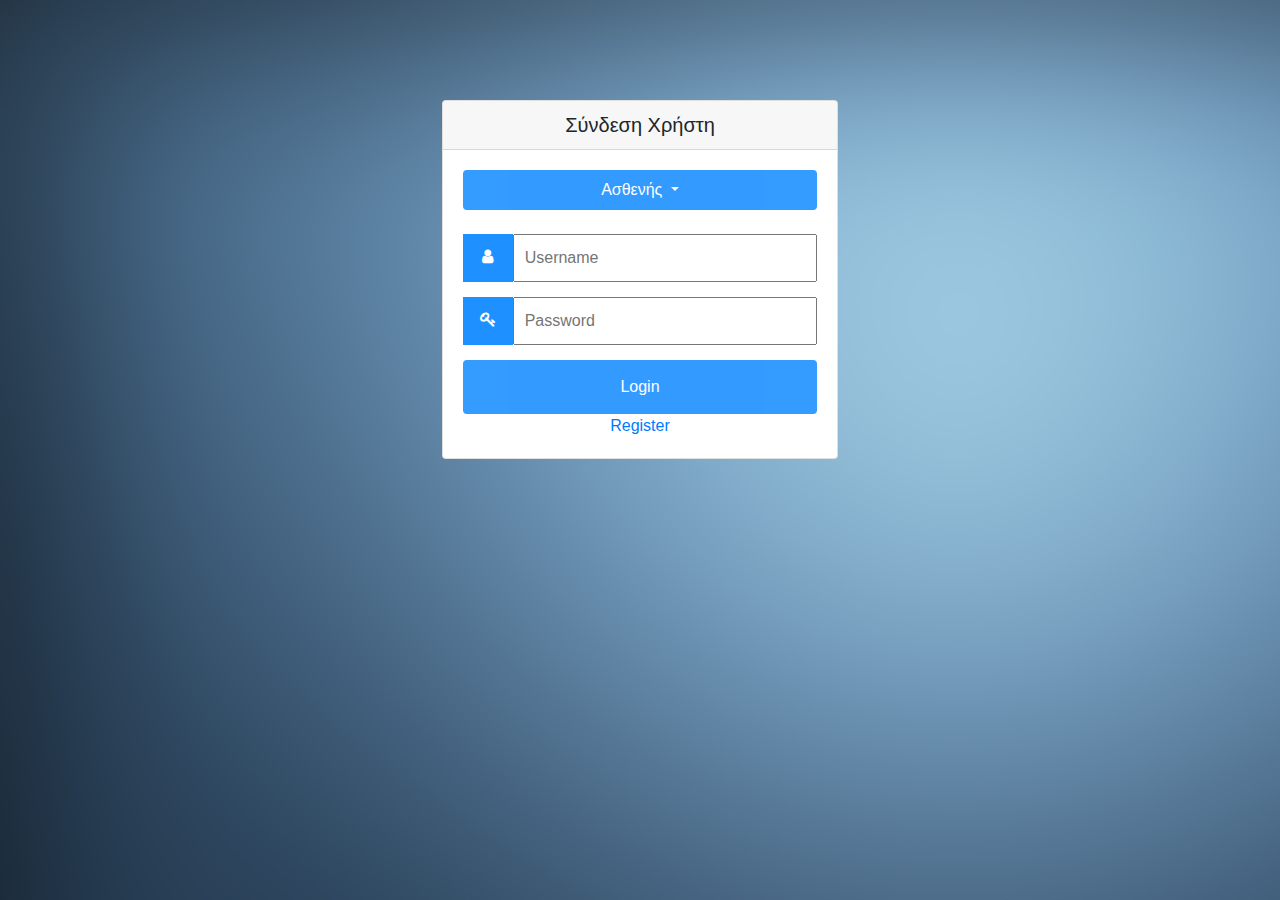
<file: p2team3/src/main/resources/static/index.html>
<!DOCTYPE html>
<html lang="en">

<head>
    <meta charset="UTF-8">
    <title>Σύνδεση Χρήστη</title>
    <!--css bootstrap -->
    <meta name="viewport" content="width=device-width, initial-scale=1">
    <link rel="stylesheet" href="https://stackpath.bootstrapcdn.com/bootstrap/4.1.3/css/bootstrap.min.css">    
    <script src="https://code.jquery.com/jquery-3.3.1.slim.min.js" integrity="sha384-q8i/X+965DzO0rT7abK41JStQIAqVgRVzpbzo5smXKp4YfRvH+8abtTE1Pi6jizo" crossorigin="anonymous"></script>
    <script src="https://cdnjs.cloudflare.com/ajax/libs/popper.js/1.14.3/umd/popper.min.js" integrity="sha384-ZMP7rVo3mIykV+2+9J3UJ46jBk0WLaUAdn689aCwoqbBJiSnjAK/l8WvCWPIPm49" crossorigin="anonymous"></script>
    <script src="https://stackpath.bootstrapcdn.com/bootstrap/4.1.3/js/bootstrap.min.js" integrity="sha384-ChfqqxuZUCnJSK3+MXmPNIyE6ZbWh2IMqE241rYiqJxyMiZ6OW/JmZQ5stwEULTy" crossorigin="anonymous"></script>
    <!-- css local-->
    <link rel="stylesheet" href="https://cdnjs.cloudflare.com/ajax/libs/font-awesome/4.7.0/css/font-awesome.min.css">

    <!--javascript-->
       
    <script src="https://code.jquery.com/jquery-3.3.1.js" ></script>
    <script src="scripts/config/main.js"></script>
    <script src="scripts/security/guest-auth.js"></script>
    <script src="scripts/guest/authentication.js"></script>
    <script src="scripts/guest/loginPage.js"></script>

    

    
    <style>
        body {
           /* background-image: url("./pages/guest/bg.png");    */
           background-image: url("bg.png");
        }
        #loginForm { 
            margin-top: 100px;
            text-align: center;           
            
        }
        #windowHeader{text-align: center}

        body {font-family: Arial, Helvetica, sans-serif;}
        * {box-sizing: border-box;}
        #dropdownSpecialty{
            height: 40px;
            padding-top: 0;
            padding-bottom: 0;

        }

.input-container {
    display: -ms-flexbox; /* IE10 */
    display: flex;
    width: 100%;
    margin-bottom: 15px;
}

.icon {
    padding: 10px;
    background: dodgerblue;
    color: white;
    min-width: 50px;
    text-align: center;
}

.input-field {
    width: 100%;
    padding: 10px;
    outline: none;
}

.input-field:focus {
    border: 2px solid dodgerblue;
}

/* Set a style for the submit button */
.btn {
    background-color: dodgerblue;
    color: white;
    padding: 15px 20px;
    border: none;
    cursor: pointer;
    width: 100%;
    opacity: 0.9;
}
.icon{
    padding-top: 14px;
}

.btn:hover {
    opacity: 1;
}

    </style>


</head>

<body>


    <div class="container-fluid col-4 ">
        <div class="card" id="loginForm">
            <h5 id="windowHeader" class="card-header h5 ">Σύνδεση Χρήστη</h5>
            <div class="card-body" id="cardBody">

                <div class="dropdown">
                    <button class="btn btn-secondary dropdown-toggle" type="button" id="dropdownSpecialty" data-toggle="dropdown"
                        aria-haspopup="true" aria-expanded="false">
                        Ασθενής
                    </button>
                    <div class="dropdown-menu" aria-labelledby="dropdownMenuButton">
                        <a class="dropdown-item" href="#">Ασθενής</a>
                        <a class="dropdown-item" href="#">Γιατρός</a>
                    </div>



                    <div class="input-container mt-4">
                        <i class="fa fa-user icon"></i>
                        <input class="input-field" type="text" placeholder="Username" id="inputUsername" name="username">
                    </div>

                    
                    

                    <div class="input-container">
                        <i class="fa fa-key icon"></i>
                        <input class="input-field" type="password" placeholder="Password" id="InputPassword" name="password">
                    </div>

                    <input type="button" id="loginButton" value="Login" class="btn">
                   
                    <a href="pages/guest/registration.html" >Register</a>
                    

                    <!--This is a hidden message to be show only in case of failed login atempt -->
                    <div hidden class="alert alert-danger mt-4" role="alert">
                        Λάθος όνομα χρήστη ή κωδικός πρόσβασης
                      </div>


                </div>



            </div>
        </div>
    </div>





</body>

</html>
</file>
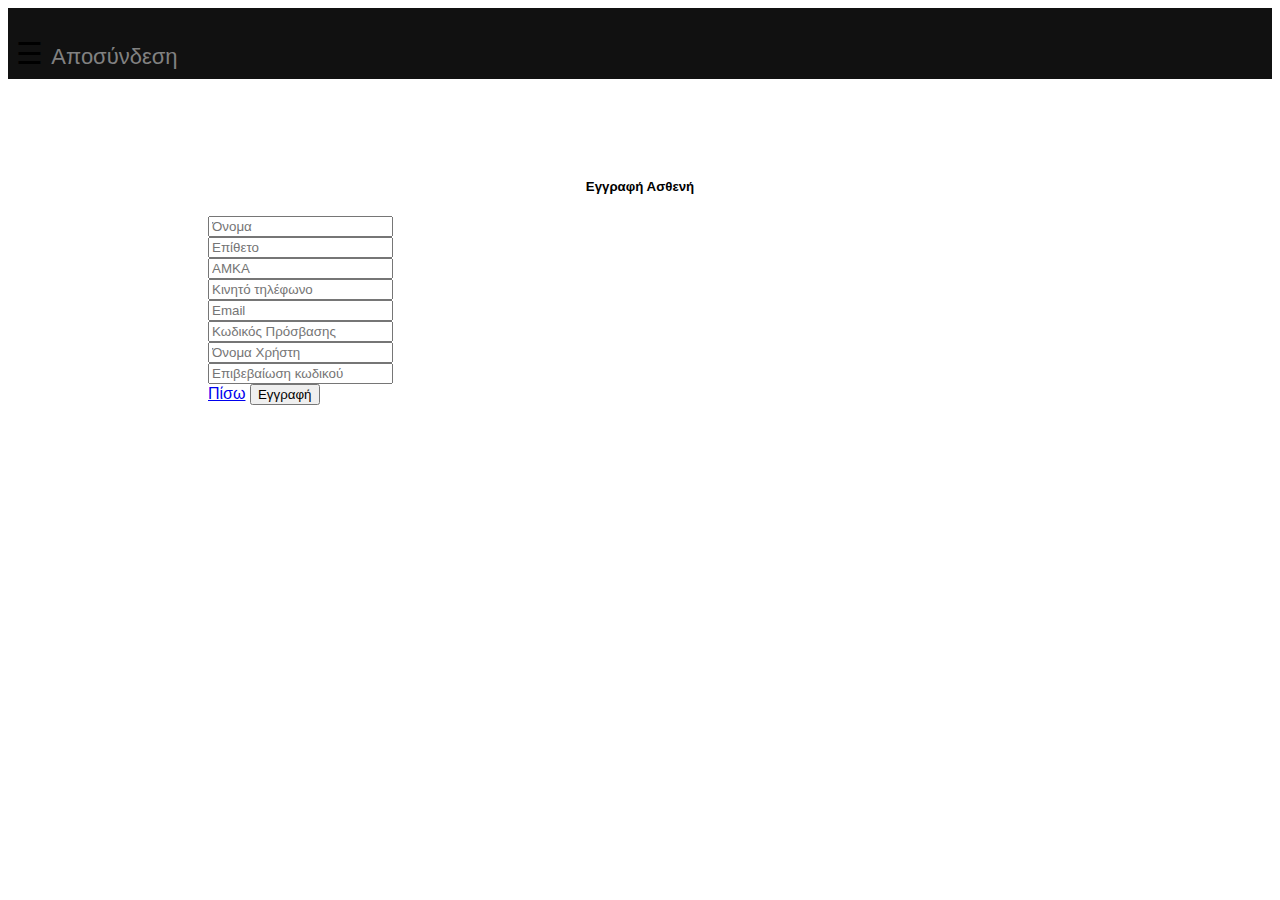
<file: p2team3/src/main/resources/static/registration.html>
<!DOCTYPE html>
<html lang="en">

<head>
    <meta charset="UTF-8">
    <title>Εγγραφή Νέου Ασθενή</title>
    <!--css bootstrap -->
    <link rel="stylesheet" href="https://stackpath.bootstrapcdn.com/bootstrap/4.1.3/css/bootstrap.min.css" integrity="sha384-MCw98/SFnGE8fJT3GXwEOngsV7Zt27NXFoaoApmYm81iuXoPkFOJwJ8ERdknLPMO"
        crossorigin="anonymous">
    <!-- css local-->


    <!--javascript-->
    <script src="https://code.jquery.com/jquery-3.3.1.slim.min.js" integrity="sha384-q8i/X+965DzO0rT7abK41JStQIAqVgRVzpbzo5smXKp4YfRvH+8abtTE1Pi6jizo"
        crossorigin="anonymous"></script>
    <script src="https://cdnjs.cloudflare.com/ajax/libs/popper.js/1.14.3/umd/popper.min.js" integrity="sha384-ZMP7rVo3mIykV+2+9J3UJ46jBk0WLaUAdn689aCwoqbBJiSnjAK/l8WvCWPIPm49"
        crossorigin="anonymous"></script>
    <script src="https://stackpath.bootstrapcdn.com/bootstrap/3.3.7/js/bootstrap.min.js" crossorigin="anonymous"></script>
    <script src="scripts/guest/authentication.js"></script>
    <script src="https://code.jquery.com/jquery-3.3.1.min.js"></script>
    <script src="./scripts/register-validations.js"></script>




    <meta name="viewport" content="width=device-width, initial-scale=1">
    <style>
        #registerForm { 
            margin-top: 100px;
            margin-left: 200px;
            margin-right: 200px;
        }
body {
    font-family: "Lato", sans-serif;
    transition: background-color .5s;
}

.sidenav {
    height: 100%;
    width: 0;
    position: fixed;
    z-index: 1;
    top: 0;
    left: 0;
    background-color: #111;
    overflow-x: hidden;
    transition: 0.5s;
    padding-top: 60px;
}

.sidenav a {
    padding: 8px 8px 8px 32px;
    text-decoration: none;
    font-size: 22px;
    color: #818181;
    display: block;
    transition: 0.3s;
}

.sidenav a:hover {
    color: #f1f1f1;
}

.sidenav .closebtn {
    position: absolute;
    top: 0;
    right: 25px;
    font-size: 22px;
    margin-left: 50px;
}

.error-label {
  display: none;
  margin-top: 4px;
  color: red;
}

.field .valid-data {
  border: 1px solid green !important;
  outline: initial !important;
}

.field .invalid-data {
  border: 1px solid red !important;
  outline: initial !important;
}

.invalid-data.form-control:focus {
  border-color: #FF0000;
  box-shadow: inset 0 1px 1px rgba(0, 0, 0, 0.075), 0 0 8px rgba(255, 0, 0, 0.6);
}

.valid-data.form-control:focus {
  border-color: rgb(0, 255, 0);
  box-shadow: inset 0 1px 1px rgba(0, 0, 0, 0.075), 0 0 8px rgba(0, 255, 0, 0.6);
}


#navBar{

    background-color: #111;
}

#main {
    transition: margin-left .5s;
    padding: 8px;
   
}

@media screen and (max-height: 450px) {
  .sidenav {padding-top: 15px;}
  .sidenav a {font-size: 18px;}
}

#navLinks:link {
    color:#818181;
    background-color: transparent;
    text-decoration: none;
    font-size: 22px;
    
}
#navLinks:hover {
    color: #f1f1f1;
    background-color: transparent;
    text-decoration: none;
}
#windowHeader{text-align: center}



</style>


    <script>
        function openNav() {
            document.getElementById("mySidenav").style.width = "250px";
            document.getElementById("main").style.marginLeft = "250px";
            document.body.style.backgroundColor = "rgba(0,0,0,0.4)";
        }

        function closeNav() {
            document.getElementById("mySidenav").style.width = "0";
            document.getElementById("main").style.marginLeft = "0";
            document.body.style.backgroundColor = "white";
        }
    </script>

</head>

<body >


    <div id="mySidenav" class="sidenav">
        <a href="javascript:void(0)" class="closebtn" onclick="closeNav()">&times;</a>
        <a href="#">Αρχική Σελίδα</a>
        <a href="#">Νέο Ραντεβού</a>
        <a href="#">Αναζήτηση</a>
        <a href="#">Έξοδος</a>
    </div>







    <div id="navBar" class="container-fluid">
        <div id="main">
            
                <h2></h2>
                <p></p>
                <span style="font-size:30px;cursor:pointer" onclick="openNav()">&#9776; </span>

                
                    <a id="navLinks" class="offset-md-9" href="html_images.asp" target="_blank">Αποσύνδεση</a>
                
        </div>

    </div>



    </div>





    <div class="row h-100">
        <div class="container h-100 justify-content-center align-items-center">
            <div class="card" id="registerForm">
                <h5 id="windowHeader" class="card-header h5 ">Εγγραφή Ασθενή</h5>
                <div class="card-body">


                    <form data-enable-validation="true">
                        <div class="container ">
                            <div class="form-row">
                                <div class="field col-md-5 mt-4 mr-4">
                                    <input type="text" class="form-control" id="inputName" name="firstname" placeholder="Όνομα" data-validation="firstname">
                                    <div class="error-label">Μη έγκυρο όνομα</div>
                                </div>
                                <div class="field col-md-5 mt-4">
                                    <input type="text" class="form-control" id="inputLastname" name="lastname" placeholder="Επίθετο"  data-validation="lastname">
                                    <div class="error-label">Μη έγκυρο επίθετο</div>
                                </div>      
                            </div>

                            <div class="form-row">
                                <div class="field col-md-5 mt-4 mr-4">
                                    <input type="text" class="form-control" id="inputAmka" name="amka" placeholder="ΑΜΚΑ" data-validation="amka">
                                    <div class="error-label">Μη έγκυρο ΑΜΚΑ</div>
                                </div>
                                <div class="field col-md-5 mt-4">
                                <input type="text" class="form-control" id="inputMobile" name="mobile" placeholder="Κινητό τηλέφωνο" data-validation="mobile">
                                <div class="error-label">Μη έγκυρο Κινητό</div>
                                </div>
                            </div>

                            <div class="form-row">
                                <div class="field col-md-5 mt-4 mr-4">
                                    <input type="email" class="form-control" id="inputEmail4" name="email" placeholder="Email" data-validation="mail">
                                    <div class="error-label">Μη έγκυρο email</div>
                                </div>
                                <div class="field col-md-5 mt-4">
                                    <input type="password" class="form-control" id="inputPassword" name="password" value="" placeholder="Κωδικός Πρόσβασης" data-validation="password">
                                    <div class="error-label">Μη έγκυρο password</div>
                                </div>
                            </div>

                            <div class="form-row">
                                <div class="field col-md-5 mt-4 mr-4">
                                    <input type="text" class="form-control" id="inputUsername" name="username" placeholder="Όνομα Χρήστη" data-validation="username">
                                    <div class="error-label">Μη έγκυρο username</div>
                                </div>
                                <div class="field col-md-5 mt-4">
                                    <input type="password" class="form-control" id="inputPassword4" name="confirmpassword" placeholder="Επιβεβαίωση κωδικού" data-validation="confirmpassword">
                                    <div class="error-label">Δεν είναι ίδιο με τον κωδικό που εισήγαγες</div>
                                </div>



                            </div>
                            <div class="form-row">

                                <a href="index.html" class="btn btn-primary offset-md-7 mt-4">Πίσω</a>
                                <input type="button" class="btn btn-primary offset-md-1 mt-4" onclick="register(username,password,firstname,lastname,amka,email,mobile);" data-validation="submit" value="Εγγραφή">
                            </div>





                        </div>


                    </form>
                </div>
            </div>


        </div>


    </div>

    </div>
    </div>



</body>

</html>
</file>
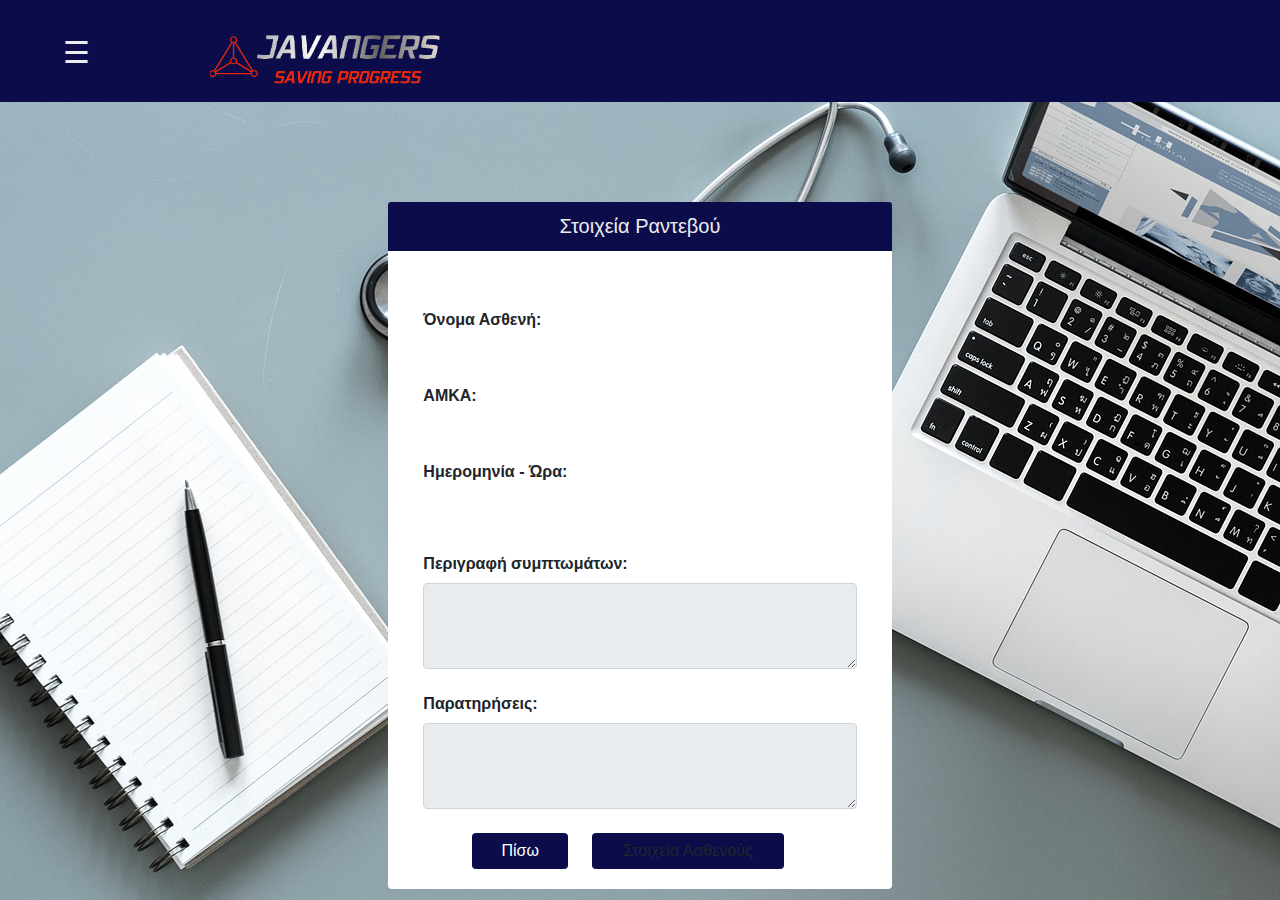
<file: p2team3/src/main/resources/static/pages/doctor/AppointmentDetails.html>
<!DOCTYPE html>
<html lang="en">

<head>
    <meta charset="UTF-8">
    <title>Στοιχεία Ραντεβού</title>
    <!--css bootstrap -->
    <link rel="stylesheet" href="https://stackpath.bootstrapcdn.com/bootstrap/4.1.3/css/bootstrap.min.css">
  <link rel="stylesheet" type="text/css" href="../myStyle.css">

  <script src="https://ajax.googleapis.com/ajax/libs/jquery/3.3.1/jquery.min.js"></script>
  <script src="https://cdnjs.cloudflare.com/ajax/libs/popper.js/1.14.3/umd/popper.min.js" integrity="sha384-ZMP7rVo3mIykV+2+9J3UJ46jBk0WLaUAdn689aCwoqbBJiSnjAK/l8WvCWPIPm49"
    crossorigin="anonymous"></script>
  <script src="https://stackpath.bootstrapcdn.com/bootstrap/4.1.3/js/bootstrap.min.js" integrity="sha384-ChfqqxuZUCnJSK3+MXmPNIyE6ZbWh2IMqE241rYiqJxyMiZ6OW/JmZQ5stwEULTy"
    crossorigin="anonymous"></script>
    <script src="../../scripts/doctor/AppDetails.js"></script>
    <script type="text/javascript" src="../../scripts/config/main.js"></script>
    <script type="text/javascript" src="../../scripts/patient/homepage.js"></script>





    <meta name="viewport" content="width=device-width, initial-scale=1">


   

    <script>

            function openNav() {
              document.getElementById("menuIconId").style.opacity = "0.0";
              document.getElementById("navLinks").style.marginLeft = "708px";
              document.getElementById("mySidenav").style.width = "210px";
              document.getElementById("main").style.marginLeft = "210px";
              document.body.style.backgroundColor = "rgba(0,0,0,0.4)";
        
              setTimeout(function () {
        
                $("#mChoice1").fadeIn(1000);
                setTimeout(function () {
                  $("#mChoice2").fadeIn(1000);
                }, 200);
                
                
        
              }, 500);
        
            }
        
        
            function closeNav() {
              document.getElementById("menuIconId").style.opacity = "1.0";
              document.getElementById("navLinks").style.marginLeft = "900px";
              document.getElementById("mySidenav").style.width = "0";
              document.getElementById("main").style.marginLeft = "0";
              document.body.style.backgroundColor = "white";
              document.getElementById("mChoice1").style.display = "none";
              document.getElementById("mChoice2").style.display = "none";
              document.getElementById("mChoice3").style.display = "none";
              document.getElementById("mChoice4").style.display = "none";
            }
          </script>

</head>

<body>


        <div id="mySidenav" class="sidenav">
                <a href="javascript:void(0)" class="closebtn" onclick="closeNav()">&times;</a>
                <a id="mChoice1" href="index.html">Αρχική Σελίδα</a>
                <a id="mChoice2" href="#" onclick="return logout();">Έξοδος</a>
              </div>
            
            
            
              <div id="navBar" class="container-fluid">
                <div id="main">
            
                  <h2></h2>
                  <p></p>
                  <span id="menuIconId" style="font-size:30px;cursor:pointer" onclick="openNav();">&#9776; </span>
            
                  <a class="offset-md-1" href="doctorAppointments.html">
                    <img id="logoId" src="../logoRect.PNG" alt="Home">
                  </a>
            
                  <a id="navLinks" class="offset-md-7" href="html_images.asp" target="_blank"></a>
            
                </div>
            
              </div>


    <div class="container-fluid col-5">
        <div class="card" id="changeApForm">
            <h5 id="windowHeader" class="card-header h5 ">Στοιχεία Ραντεβού</h5>
            <div class="card-body" id="cardBody">

                <div class="row">
                    <label for="patientName" id="specialtyField" class=" col-form-label"><b>Όνομα Ασθενή:  </b></label>
                    <input type="text" readonly class="form-control-plaintext" id="patientName" value="">
                </div>
                <div class="row ">
                    <label for="patientAmka" id="date-timeField" class=" col-form-label"><b>ΑΜΚΑ:  </b></label>
                    <input type="text" readonly class="form-control-plaintext" id="patientAmka" value="">
                </div>
                <div class="row ">
                    <label for="dateTime" id="date-timeField" class=" col-form-label"><b>Ημερομηνία - Ώρα:  </b></label>
                    <input type="text" readonly class="form-control-plaintext" id="dateTime" value="">
                </div>
                <div class="row mt-3">
                    <label class="col-form-label" id="descriptionTextLabel"><b>Περιγραφή συμπτωμάτων:  </b></label>
                    <textarea readonly class="form-control" id="descriptionTextArea" rows="3"></textarea>
                    
                </div>

                <div class="row mt-3">
                        <label class="col-form-label" id="descriptionTextLabel"><b>Παρατηρήσεις: </b></label>
                        <textarea readonly class="form-control" id="notesTextArea" rows="3"></textarea>
                </div>

                <div class="container-fluid mt-4">
                    <div class="form-row justify-content-center">
                        <a type="button"  href="index.html" id="buttonBack" class="btn btn-primary col-3 mr-4">Πίσω</a>
                        <a type="button"  id="patientDetails" class="btn btn-primary col-6 mr-4">Στοιχεία Ασθενούς</a>
                    </div>
                </div>

                


            </div>
            


        </div>
        

    </div>


   


</body>

</html>
</file>
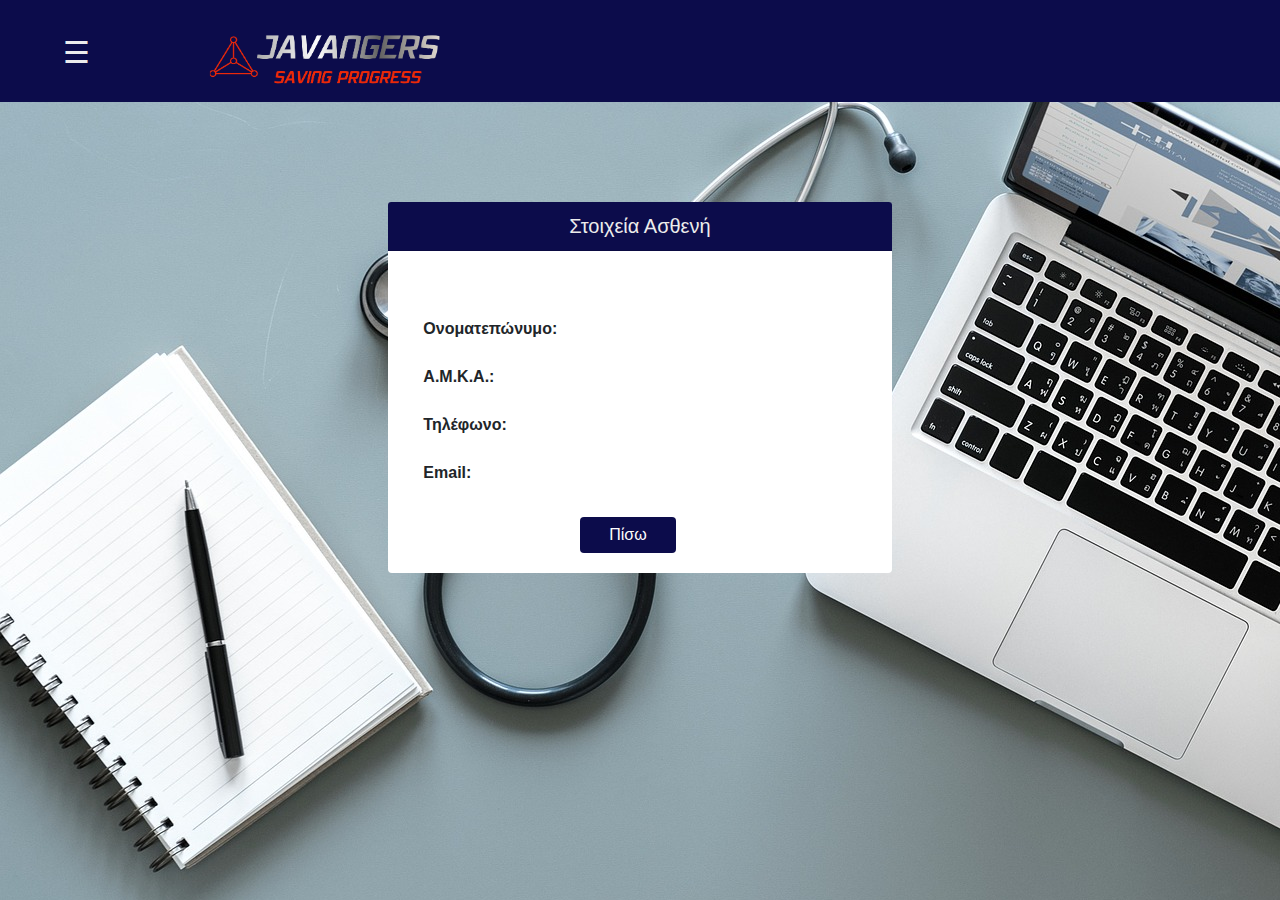
<file: p2team3/src/main/resources/static/pages/doctor/patientDetails.html>
<!DOCTYPE html>
<html lang="en">

<head>
  <meta charset="UTF-8">
  <title>Στοιχία Ασθενή</title>
  <!--css bootstrap -->
  
  <link rel="stylesheet" href="https://stackpath.bootstrapcdn.com/bootstrap/4.1.3/css/bootstrap.min.css">
  <link rel="stylesheet" type="text/css" href="../myStyle.css">

  <script src="https://ajax.googleapis.com/ajax/libs/jquery/3.3.1/jquery.min.js"></script>
  <script src="https://cdnjs.cloudflare.com/ajax/libs/popper.js/1.14.3/umd/popper.min.js" integrity="sha384-ZMP7rVo3mIykV+2+9J3UJ46jBk0WLaUAdn689aCwoqbBJiSnjAK/l8WvCWPIPm49"
    crossorigin="anonymous"></script>
  <script src="https://stackpath.bootstrapcdn.com/bootstrap/4.1.3/js/bootstrap.min.js" integrity="sha384-ChfqqxuZUCnJSK3+MXmPNIyE6ZbWh2IMqE241rYiqJxyMiZ6OW/JmZQ5stwEULTy"
    crossorigin="anonymous"></script>
    <script src="../../scripts/doctor/patientDetails.js"></script>
    <script src="../../scripts/config/main.js"></script>
    <script src="../../scripts/patient/homepage.js"></script>
    
    






  <meta name="viewport" content="width=device-width, initial-scale=1">

<style>
.row{
  border-width: 7px; 
}
</style>
 


  <script>

    function openNav() {
      document.getElementById("menuIconId").style.opacity = "0.0";
      document.getElementById("navLinks").style.marginLeft = "708px";
      document.getElementById("mySidenav").style.width = "210px";
      document.getElementById("main").style.marginLeft = "210px";
      document.body.style.backgroundColor = "rgba(0,0,0,0.4)";

      setTimeout(function () {

        $("#mChoice1").fadeIn(1000);
        setTimeout(function () {
          $("#mChoice2").fadeIn(1000);
        }, 200);
        
        

      }, 500);

    }


    function closeNav() {
      document.getElementById("menuIconId").style.opacity = "1.0";
      document.getElementById("navLinks").style.marginLeft = "900px";
      document.getElementById("mySidenav").style.width = "0";
      document.getElementById("main").style.marginLeft = "0";
      document.body.style.backgroundColor = "white";
      document.getElementById("mChoice1").style.display = "none";
      document.getElementById("mChoice2").style.display = "none";
      document.getElementById("mChoice3").style.display = "none";
      document.getElementById("mChoice4").style.display = "none";
    }
  </script>

</head>

<body>


  <div id="mySidenav" class="sidenav">
    <a href="javascript:void(0)" class="closebtn" onclick="closeNav()">&times;</a>
    <a id="mChoice1" href="index.html">Αρχική Σελίδα</a>
    <a id="mChoice2" href="#" onclick="return logout();">Έξοδος</a>
  </div>



  <div id="navBar" class="container-fluid">
    <div id="main">

      <h2></h2>
      <p></p>
      <span id="menuIconId" style="font-size:30px;cursor:pointer" onclick="openNav();">&#9776; </span>

      <a class="offset-md-1" href="doctorAppointments.html">
        <img id="logoId" src="../logoRect.PNG" alt="Home">
      </a>

      <a id="navLinks" class="offset-md-7"  target="_blank"></a>

    </div>

  </div>


  <div class="container-fluid col-5">
    <div class="card" id="changeApForm">
      <h5 id="windowHeader" class="card-header h5 ">Στοιχεία Ασθενή</h5>
      <div class="card-body" id="cardBody">

        <div class="row mt-3 label">
          <label class="mr-2 label">Ονοματεπώνυμο:</label>
          <label id="nameField"></label>
        </div>

        <div class="row mt-3 label">
          <label class="mr-2">Α.Μ.Κ.Α.:</label>
          <label id="amkaField"></label>
        </div>

        <div class="row mt-3 label">
          <label class="mr-2">Τηλέφωνο:</label>
          <label id="phoneField"></label>
        </div>

        <div class="row mt-3 label">
          <label class="mr-2">Email:</label>
          <label id="emailField"></label>
        </div>

        <div class="container-fluid mt-4">
          <div class="form-row justify-content-center">
            <button type="submit" id="buttonBack" class="btn btn-primary col-3 mr-4">Πίσω</button>
          </div>
        </div>




      </div>



    </div>


  </div>





</body>

</html>
</file>
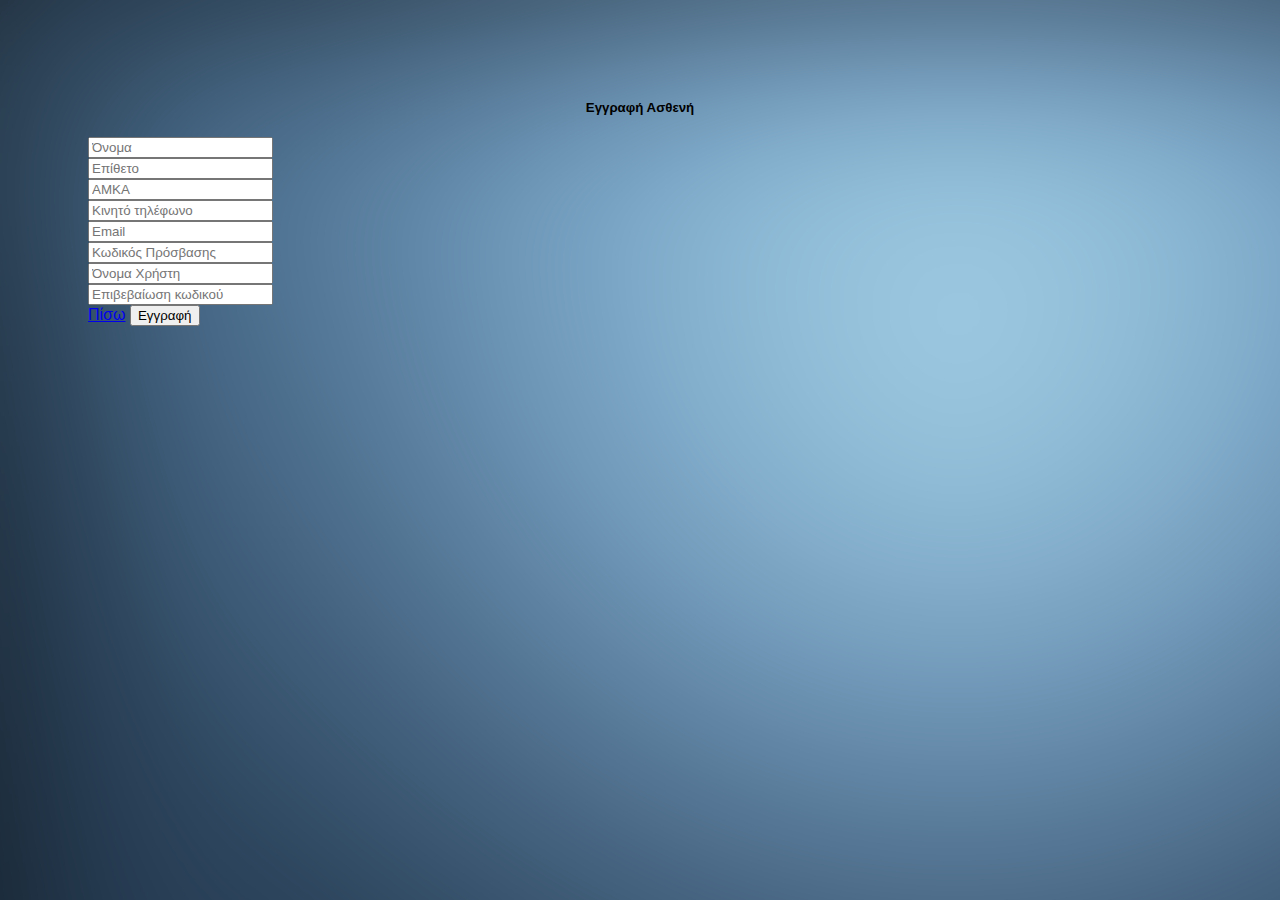
<file: p2team3/src/main/resources/static/pages/guest/registration.html>
<!DOCTYPE html>
<html lang="en">

<head>
    <meta charset="UTF-8">
    <title>Εγγραφή Νέου Ασθενή</title>
    <!--css bootstrap -->
    <link rel="stylesheet" href="https://stackpath.bootstrapcdn.com/bootstrap/4.1.3/css/bootstrap.min.css" integrity="sha384-MCw98/SFnGE8fJT3GXwEOngsV7Zt27NXFoaoApmYm81iuXoPkFOJwJ8ERdknLPMO"
        crossorigin="anonymous">
    <!-- css local-->


    <!--javascript-->
    <script src="https://code.jquery.com/jquery-3.3.1.slim.min.js" integrity="sha384-q8i/X+965DzO0rT7abK41JStQIAqVgRVzpbzo5smXKp4YfRvH+8abtTE1Pi6jizo"
        crossorigin="anonymous"></script>
    <script src="https://cdnjs.cloudflare.com/ajax/libs/popper.js/1.14.3/umd/popper.min.js" integrity="sha384-ZMP7rVo3mIykV+2+9J3UJ46jBk0WLaUAdn689aCwoqbBJiSnjAK/l8WvCWPIPm49"
        crossorigin="anonymous"></script>
    <script src="https://stackpath.bootstrapcdn.com/bootstrap/3.3.7/js/bootstrap.min.js" crossorigin="anonymous"></script>
    <script src="https://code.jquery.com/jquery-3.3.1.min.js"></script>
    <script src="../../scripts/guest/authentication.js"></script>
    <script src="../../scripts/register-validations.js"></script>




    <meta name="viewport" content="width=device-width, initial-scale=1">
    <style>
        #registerForm { 
            margin-top: 100px; 
                      
            
        }
        #cardBody {
            padding-left: 80px;  
        
        }
        body {
            font-family: "Lato", sans-serif;
            transition: background-color .5s;
        }

        #windowHeader{text-align: center}

        body {
            background-image: url("bg.png");
        }

        .error-label {
        display: none;
        margin-top: 4px;
        color: red;
        }

        .field .valid-data {
        border: 1px solid green !important;
        outline: initial !important;
        }

        .field .invalid-data {
        border: 1px solid red !important;
        outline: initial !important;
        }

        .invalid-data.form-control:focus {
        border-color: #FF0000;
        box-shadow: inset 0 1px 1px rgba(0, 0, 0, 0.075), 0 0 8px rgba(255, 0, 0, 0.6);
        }

        .valid-data.form-control:focus {
        border-color: rgb(0, 255, 0);
        box-shadow: inset 0 1px 1px rgba(0, 0, 0, 0.075), 0 0 8px rgba(0, 255, 0, 0.6);
        }
</style>




</head>

<body>


    <div class="container-fluid col-6 ">
        <div class="card" id="registerForm">
            <h5 id="windowHeader" class="card-header h5 ">Εγγραφή Ασθενή</h5>
            <div class="card-body" id="cardBody">



                <form data-enable-validation="true">
                    <div class="form-row">
                        <div class="field col-md-5 mt-4 mr-4">
                            <input type="text" class="form-control" id="inputName" name="firstname" placeholder="Όνομα" data-validation="firstname">
                            <div class="error-label">Μη έγκυρο όνομα</div>
                        </div>
                        <div class="field col-md-5 mt-4">
                            <input type="text" class="form-control" id="inputLastname" name="lastname" placeholder="Επίθετο"  data-validation="lastname">
                            <div class="error-label">Μη έγκυρο επίθετο</div>
                        </div>      
                    </div>

                    <div class="form-row">
                        <div class="field col-md-5 mt-4 mr-4">
                            <input type="text" class="form-control" id="inputAmka" name="amka" placeholder="ΑΜΚΑ" data-validation="amka">
                            <div class="error-label">Μη έγκυρο ΑΜΚΑ</div>
                        </div>
                        <div class="field col-md-5 mt-4">
                        <input type="text" class="form-control" id="inputMobile" name="mobile" placeholder="Κινητό τηλέφωνο" data-validation="mobile">
                        <div class="error-label">Μη έγκυρο Κινητό</div>
                        </div>
                    </div>

                    <div class="form-row">
                        <div class="field col-md-5 mt-4 mr-4">
                            <input type="email" class="form-control" id="inputEmail4" name="email" placeholder="Email" data-validation="mail">
                            <div class="error-label">Μη έγκυρο email</div>
                        </div>
                        <div class="field col-md-5 mt-4">
                            <input type="password" class="form-control" id="inputPassword" name="password" value="" placeholder="Κωδικός Πρόσβασης" data-validation="password">
                            <div class="error-label">Μη έγκυρο password</div>
                        </div>
                    </div>

                    <div class="form-row">
                        <div class="field col-md-5 mt-4 mr-4">
                            <input type="text" class="form-control" id="inputUsername" name="username" placeholder="Όνομα Χρήστη" data-validation="username">
                            <div class="error-label">Μη έγκυρο username</div>
                        </div>
                        <div class="field col-md-5 mt-4">
                            <input type="password" class="form-control" id="inputPassword4" name="confirmpassword" placeholder="Επιβεβαίωση κωδικού" data-validation="confirmpassword">
                            <div class="error-label">Δεν είναι ίδιο με τον κωδικό που εισήγαγες</div>
                        </div>



                    </div>
                    <div class="form-row">

                        <a href="../../index.html" class="btn btn-primary offset-md-7 mt-4">Πίσω</a>
                        <input type="button" class="btn btn-primary offset-md-1 mt-4" onclick="register(username,password,firstname,lastname,amka,email,mobile);" data-validation="submit" value="Εγγραφή">
                    </div>


                    <!--This is a hidden message to be show only in case of failed registration atempt -->
                    <div hidden class="alert alert-danger mt-4" id="exepUsrnExist" role="alert">
                        Username already exists
                    </div>
                    <div hidden class="alert alert-danger mt-4" id="exepAmkaUsrnExist" role="alert">
                        AMKA already exists
                    </div>
                    <div hidden class="alert alert-danger mt-4" id="exepInvalidPass" role="alert">
                        Invalid password
                    </div>

                </form>


            </div>
        </div>


    </div>


    </div>





</body>

</html>
</file>
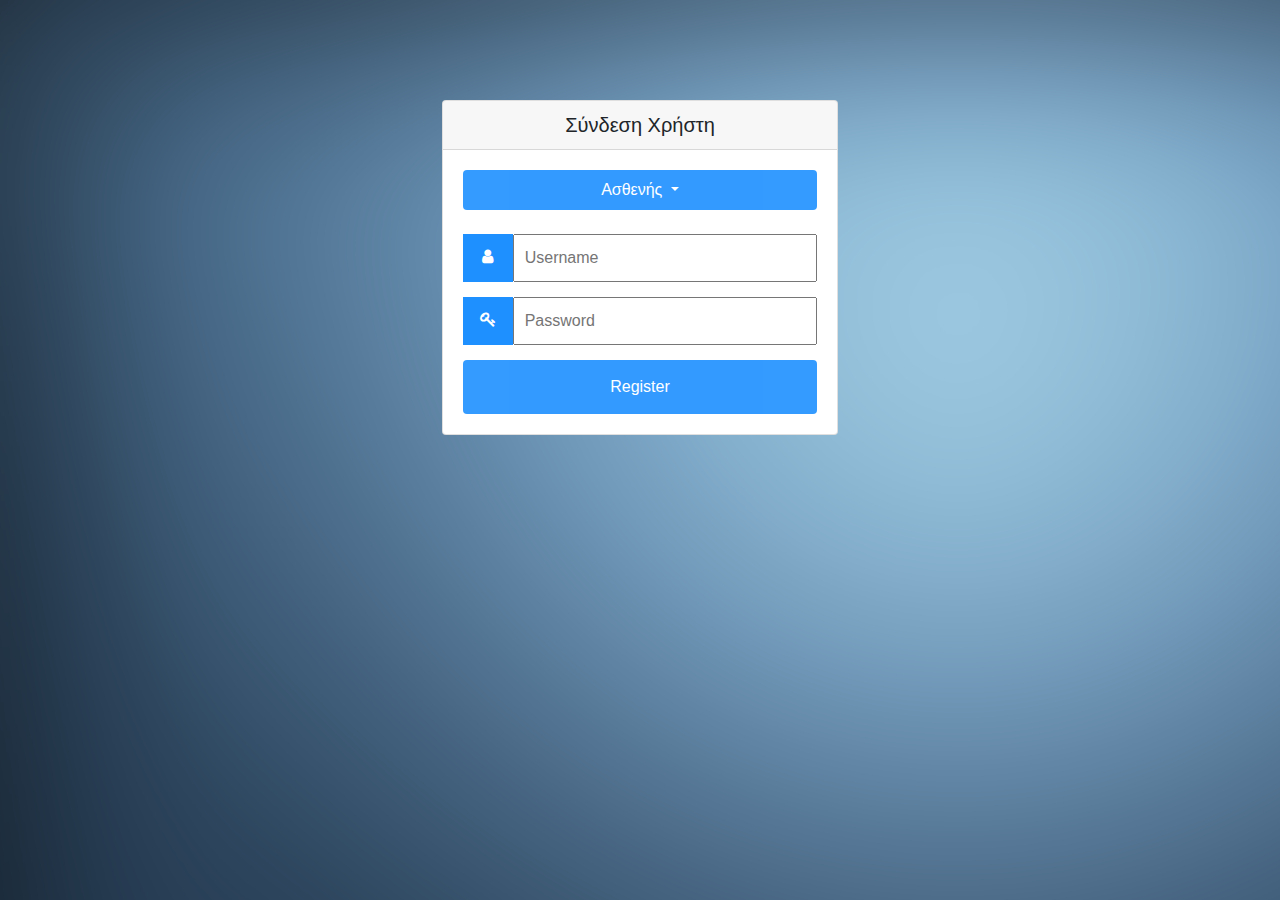
<file: p2team3/src/main/resources/static/pages/patient/login.html>
<!DOCTYPE html>
<html lang="en">

<head>
    <meta charset="UTF-8">
    <title>Σύνδεση Χρήστη</title>
    <!--css bootstrap -->
    <link rel="stylesheet" href="https://stackpath.bootstrapcdn.com/bootstrap/4.1.3/css/bootstrap.min.css">
    <!-- css local-->
    <link rel="stylesheet" href="https://cdnjs.cloudflare.com/ajax/libs/font-awesome/4.7.0/css/font-awesome.min.css">

    <!--javascript-->
    <script src="https://code.jquery.com/jquery-3.3.1.slim.min.js"></script>
    <script src="https://stackpath.bootstrapcdn.com/bootstrap/3.3.7/js/bootstrap.min.js"></script>

    <script src="https://cdnjs.cloudflare.com/ajax/libs/popper.js/1.14.3/umd/popper.min.js"></script>

    

    <meta name="viewport" content="width=device-width, initial-scale=1">
    <style>
        body {
            background-image: url("bg.png");
        }
        #loginForm { 
            margin-top: 100px;
            text-align: center;           
            
        }
        #windowHeader{text-align: center}

        body {font-family: Arial, Helvetica, sans-serif;}
        * {box-sizing: border-box;}
        #dropdownSpecialty{
            height: 40px;
            padding-top: 0;
            padding-bottom: 0;

        }

.input-container {
    display: -ms-flexbox; /* IE10 */
    display: flex;
    width: 100%;
    margin-bottom: 15px;
}

.icon {
    padding: 10px;
    background: dodgerblue;
    color: white;
    min-width: 50px;
    text-align: center;
}

.input-field {
    width: 100%;
    padding: 10px;
    outline: none;
}

.input-field:focus {
    border: 2px solid dodgerblue;
}

/* Set a style for the submit button */
.btn {
    background-color: dodgerblue;
    color: white;
    padding: 15px 20px;
    border: none;
    cursor: pointer;
    width: 100%;
    opacity: 0.9;
}
.icon{
    padding-top: 14px;
}

.btn:hover {
    opacity: 1;
}

    </style>


</head>

<body>


    <div class="container-fluid col-4 ">
        <div class="card" id="loginForm">
            <h5 id="windowHeader" class="card-header h5 ">Σύνδεση Χρήστη</h5>
            <div class="card-body" id="cardBody">

                <div class="dropdown">
                    <button class="btn btn-secondary dropdown-toggle" type="button" id="dropdownSpecialty" data-toggle="dropdown"
                        aria-haspopup="true" aria-expanded="false">
                        Ασθενής
                    </button>
                    <div class="dropdown-menu" aria-labelledby="dropdownMenuButton">
                        <a class="dropdown-item" href="#">Action</a>
                        <a class="dropdown-item" href="#">Another action</a>
                        <a class="dropdown-item" href="#">Something else here</a>
                    </div>



                    <div class="input-container mt-4">
                        <i class="fa fa-user icon"></i>
                        <input class="input-field" type="text" placeholder="Username" id="inputUsername" name="usrnm">
                    </div>

                    
                    

                    <div class="input-container">
                        <i class="fa fa-key icon"></i>
                        <input class="input-field" type="password" placeholder="Password" id="InputPassword" name="psw">
                    </div>

                    <button type="submit" id="buttonRegister" class="btn">Register</button>

                    <!--This is a hidden message to be show only in case of failed login atempt -->
                    <div hidden class="alert alert-danger mt-4" role="alert">
                        Wrong Username or Password
                      </div>


                </div>



            </div>
        </div>
    </div>





</body>

</html>
</file>
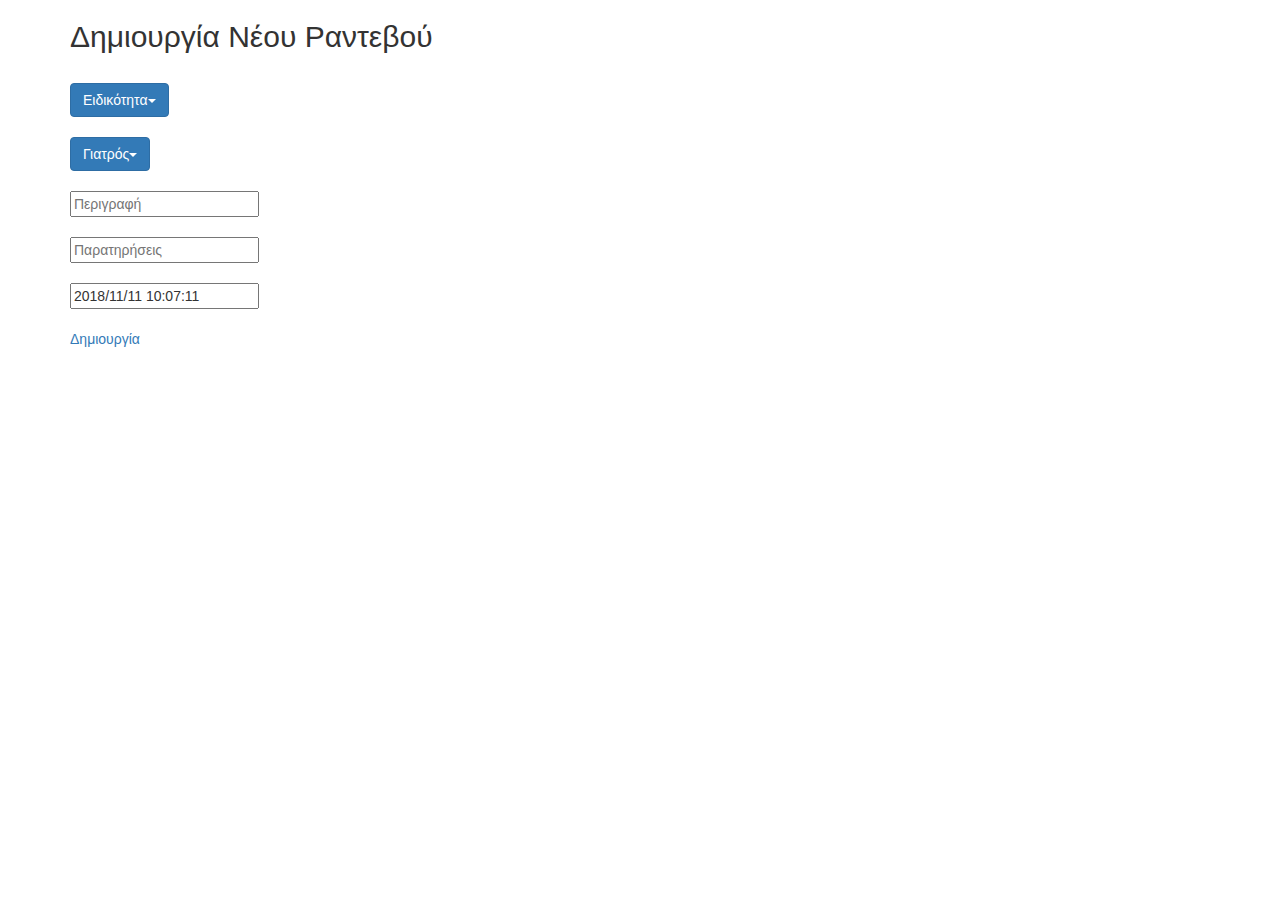
<file: p2team3/src/main/resources/static/pages/patient/newDPAppointment.html>
<!DOCTYPE html>
<html>

<head>
  <meta name="viewport" content="width=device-width, initial-scale=1">
  <link rel="stylesheet" href="https://maxcdn.bootstrapcdn.com/bootstrap/3.3.7/css/bootstrap.min.css">
  <script src="https://ajax.googleapis.com/ajax/libs/jquery/3.3.1/jquery.min.js"></script>
  <script src="https://maxcdn.bootstrapcdn.com/bootstrap/3.3.7/js/bootstrap.min.js"></script>
  <script src="./drpdwn.js"></script>
  <script type="text/javascript" src="../../scripts/config/main.js"></script>
</head>

<body>

  <div class="container">
    <h2>Δημιουργία Νέου Ραντεβού</h2>

  </div>
  <br>

  <div class="container">
    <div class="dropdown">
      <a aria-expanded="false" aria-haspopup="true" role="button" data-toggle="dropdown" class="dropdown-toggle btn btn-primary"
        href="#">
        <span id="selected1">Ειδικότητα</span><span class="caret"></span></a>
      <ul class="dropdown-menu" id="dp1">
      </ul>
    </div>
  </div>

  <br>

  <div class="container">
    <div class="dropdown">
      <a aria-expanded="false" aria-haspopup="true" role="button" data-toggle="dropdown" class="dropdown-toggle btn btn-primary"
        href="#">
        <span id="selected2">Γιατρός</span><span class="caret"></span></a>
      <ul class="dropdown-menu" id="dp2">
      </ul>
    </div>
  </div>

  <br>

  <div class="container">
    <input type="text" name="Descr" placeholder="Περιγραφή">
  </div>

  <br>

  <div class="container">
    <input type="text" name="Notes" placeholder="Παρατηρήσεις">
  </div>

  <br>

  <div class="container">
    <input type="text" name="dateTime" value="2018/11/11 10:07:11">
  </div>

  <br>


  <div class="container">
    <div>
      <a id="newAppbutton" href="#">Δημιουργία</a>
    </div>
  </div>


</body>

</html>
</file>
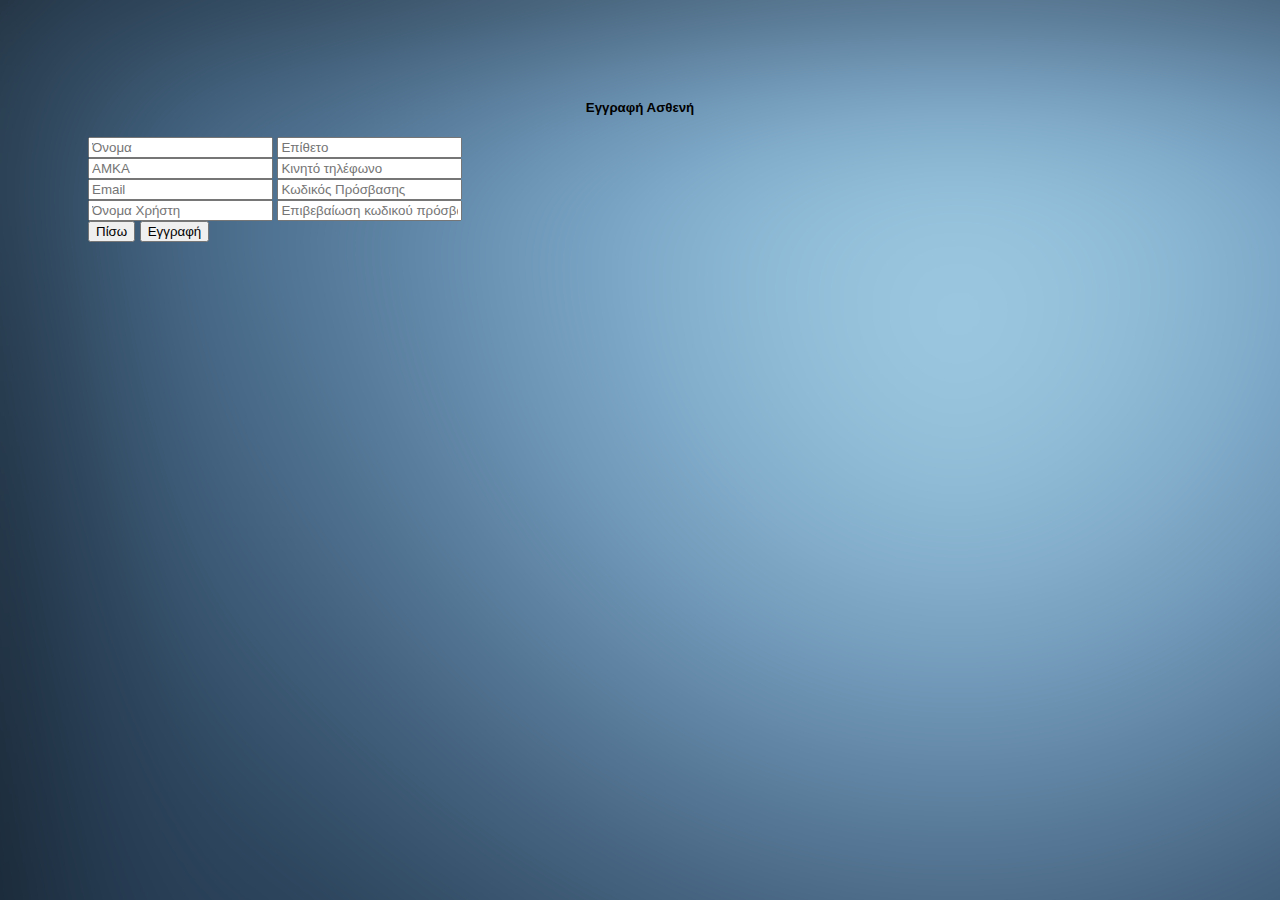
<file: p2team3/src/main/resources/static/pages/patient/registration.html>
<!DOCTYPE html>
<html lang="en">

<head>
    <meta charset="UTF-8">
    <title>Εγγραφή Νέου Ασθενή</title>
    <!--css bootstrap -->
    <link rel="stylesheet" href="https://stackpath.bootstrapcdn.com/bootstrap/4.1.3/css/bootstrap.min.css" integrity="sha384-MCw98/SFnGE8fJT3GXwEOngsV7Zt27NXFoaoApmYm81iuXoPkFOJwJ8ERdknLPMO"
        crossorigin="anonymous">
    <!-- css local-->


    <!--javascript-->
    <script src="https://code.jquery.com/jquery-3.3.1.slim.min.js" integrity="sha384-q8i/X+965DzO0rT7abK41JStQIAqVgRVzpbzo5smXKp4YfRvH+8abtTE1Pi6jizo"
        crossorigin="anonymous"></script>
    <script src="https://cdnjs.cloudflare.com/ajax/libs/popper.js/1.14.3/umd/popper.min.js" integrity="sha384-ZMP7rVo3mIykV+2+9J3UJ46jBk0WLaUAdn689aCwoqbBJiSnjAK/l8WvCWPIPm49"
        crossorigin="anonymous"></script>
    <script src="https://stackpath.bootstrapcdn.com/bootstrap/3.3.7/js/bootstrap.min.js" crossorigin="anonymous"></script>




    <meta name="viewport" content="width=device-width, initial-scale=1">
    <style>
        #registerForm { 
            margin-top: 100px; 
                      
            
        }
        #cardBody {
            padding-left: 80px;  
        
        }
body {
    font-family: "Lato", sans-serif;
    transition: background-color .5s;
}

#windowHeader{text-align: center}

body {
    background-image: url("bg.png");
}

</style>




</head>

<body>


    <div class="container-fluid col-6 ">
        <div class="card" id="registerForm">
            <h5 id="windowHeader" class="card-header h5 ">Εγγραφή Ασθενή</h5>
            <div class="card-body" id="cardBody">




                <div class="row ">

                    <input type="text" class="form-control col-md-5 mt-4 mr-4 " id="inputName" placeholder="Όνομα">

                    <input type="text" class="form-control col-md-5 mt-4" id="inputLastname" placeholder="Επίθετο">

                </div>

                <div class="row">

                    <input type="text" class="form-control col-md-5 mt-4 mr-4" id="inputAmka" placeholder="ΑΜΚΑ">

                    <input type="text" class="form-control col-md-5 mt-4" id="inputMobile" placeholder="Κινητό τηλέφωνο">
                </div>

                <div class="row">

                    <input type="email" class="form-control col-md-5 mt-4 mr-4" id="inputEmail" placeholder="Email">
                    <input type="password" class="form-control col-md-5 mt-4" id="inputPassword" placeholder="Κωδικός Πρόσβασης">

                </div>

                <div class="row">
                    <input type="text" class="form-control col-md-5 mt-4 mr-4" id="inputUsername" placeholder="Όνομα Χρήστη">
                    <input type="password" class="form-control  col-md-5 mt-4" id="inputPasswordAgain" placeholder="Επιβεβαίωση κωδικού πρόσβασης">
                </div>

                <div class="row">
                    <button type="submit" class="btn btn-primary offset-md-6 mt-4" id="buttonBack">Πίσω</button>
                    <button type="submit" class="btn btn-primary offset-md-1 mt-4" id="buttonSubmit">Εγγραφή</button>
                </div>


                <!--This is a hidden message to be show only in case of failed registration atempt -->
                <div hidden class="alert alert-danger mt-4" id="exepUsrnExist" role="alert">
                    Username already exists
                </div>
                <div hidden class="alert alert-danger mt-4" id="exepAmkaUsrnExist" role="alert">
                    AMKA already exists
                </div>
                <div hidden class="alert alert-danger mt-4" id="exepInvalidPass" role="alert">
                    Invalid password
                </div>




            </div>
        </div>


    </div>


    </div>





</body>

</html>
</file>
<file: p2team3/src/main/resources/static/pages/myStyle.css>
/* Patient Details */
 .card { 
            margin-top: 100px;
            border-style: hidden;
            
        }
		 #loginForm { 
            margin-top: 100px;
            text-align: center;           
            
        }
        #menuIconId{
          margin-left: 40px;
          color:#ececec;
          transition: 0.5s;
          
        }
        #logoId{
          width:250px;
          height:70px;
          border:0px;

        }
        #mChoice1, #mChoice2, #mChoice3{
          display:none;
        }
        .h5{

          color:#ececec;
        }
        .btn{
          background-color:#0C0C4B;
          border-style: hidden;
        }
		
        /* doctorAppointments */
		#conDataTable{
                background-color:#818181;
            }
			#table_id{
			margin-top:30px;
            background-color:white;
        }
		.label{
			
			font-weight: bold;
		}
        
        
body {
    font-family: "Lato", sans-serif;
    transition: background-color .5s;
}

.sidenav {
    height: 100%;
    width: 0;
    position: fixed;
    z-index: 1;
    top: 0;
    left: 0;
    background-color: rgba(12, 12, 75, 0.705);
    overflow-x: hidden;
    transition: 0.5s;
    padding-top: 110px;
    
}

.sidenav a {
    padding: 8px 8px 8px 32px;
    text-decoration: none;
    font-size: 22px;
    color: #ececec;
    display: block;
    
    
}

.sidenav a:hover {
    color: #a0a0a0;
}

.sidenav .closebtn {
    position: absolute;
    top: 0;
    right: 25px;
    font-size: 30px;
    margin-left: 50px;
}

#navBar{

    background-color: #0C0C4B;
}

#main {
    transition: margin-left .5s;
    padding: 8px;
   
}

@media screen and (max-height: 450px) {
  .sidenav {padding-top: 15px;}
  .sidenav a {font-size: 18px;}
}

#navLinks: {
  margin-left: 900px;
    color:#ececec;
    font-size: 22px;
    transition: 0.5s;
    
}
#cardBody {
    padding-left: 50px;
    padding-right: 50px;
    padding-top: 50px;
    
}
#navLinks:hover {
    color: #a0a0a0;
    background-color: transparent;
    text-decoration: none;
}
#windowHeader{
  text-align: center;
  background-color:#0C0C4B;
  }

body {
    background-image: url("back1.jpg");
}
</file>
